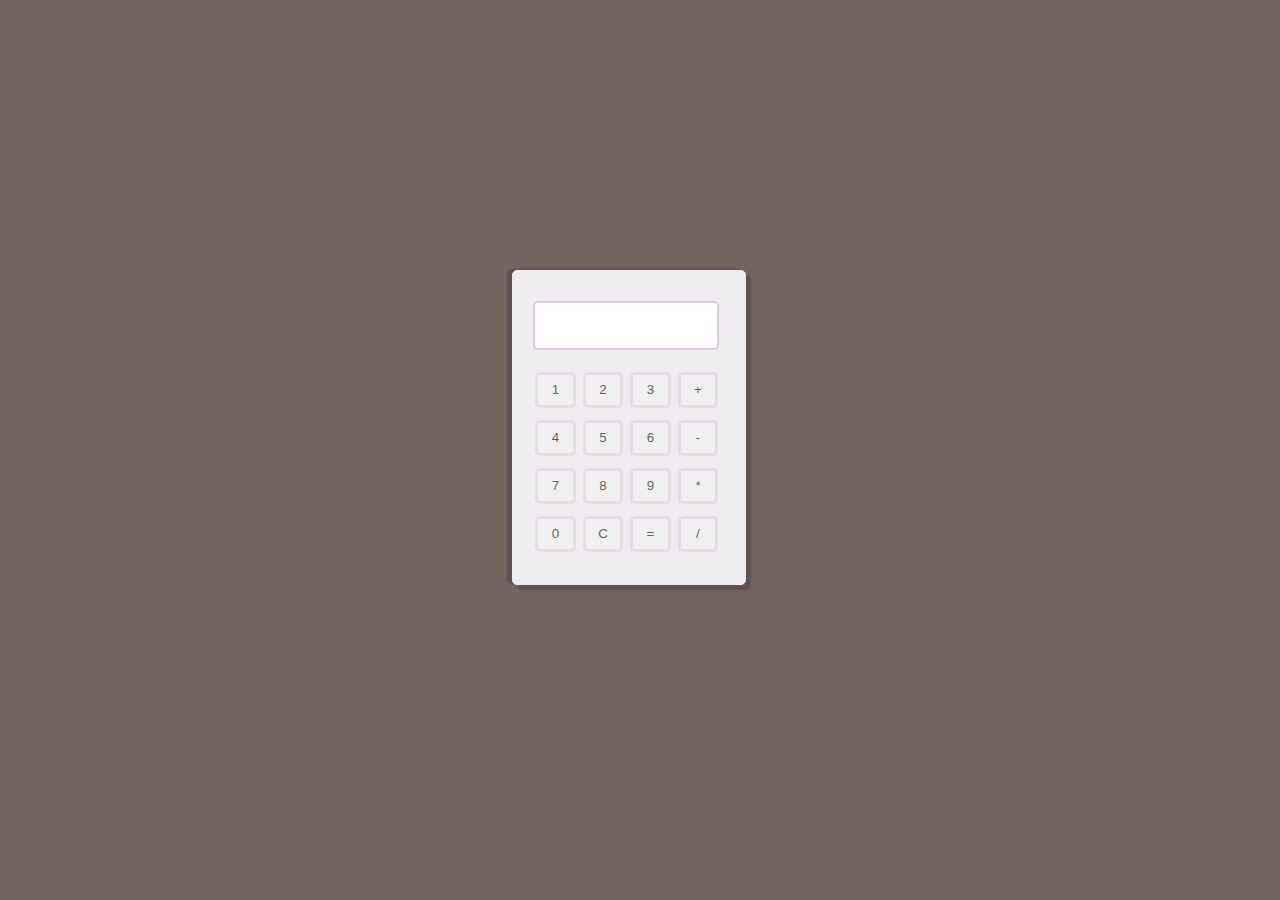
<file: counter/index.html>
<!doctype html>
<html lang="en">
<head>
    <meta charset="UTF-8">
    <title>Document</title>
    <script src="http://o773vvuaa.bkt.clouddn.com/jquery-2.2.4.min.js"></script>
    <link rel="stylesheet" href="style.css">
</head>
<body>
<div>
    <input type="text" name=input>
    <table>
        <tr>
            <td><button class="number">1</button></td>
            <td><button class="number">2</button></td>
            <td><button class="number">3</button></td>
            <td><button class="operators">+</button></td>
        </tr>
        <tr>
            <td><button class="number">4</button></td>
            <td><button class="number">5</button></td>
            <td><button class="number">6</button></td>
            <td><button class="operators">-</button></td>
        </tr>
        <tr>
            <td><button class="number">7</button></td>
            <td><button class="number">8</button></td>
            <td><button class="number">9</button></td>
            <td><button class="operators">*</button></td>
        </tr>
        <tr>
            <td><button class="number">0</button></td>
            <td><button class="clear">C</button></td>
            <td><button class="result">=</button></td>
            <td><button class="operators">/</button></td>
        </tr>
    </table>
</div>
<script src="main.js"></script>
</body>
</html>
</file>
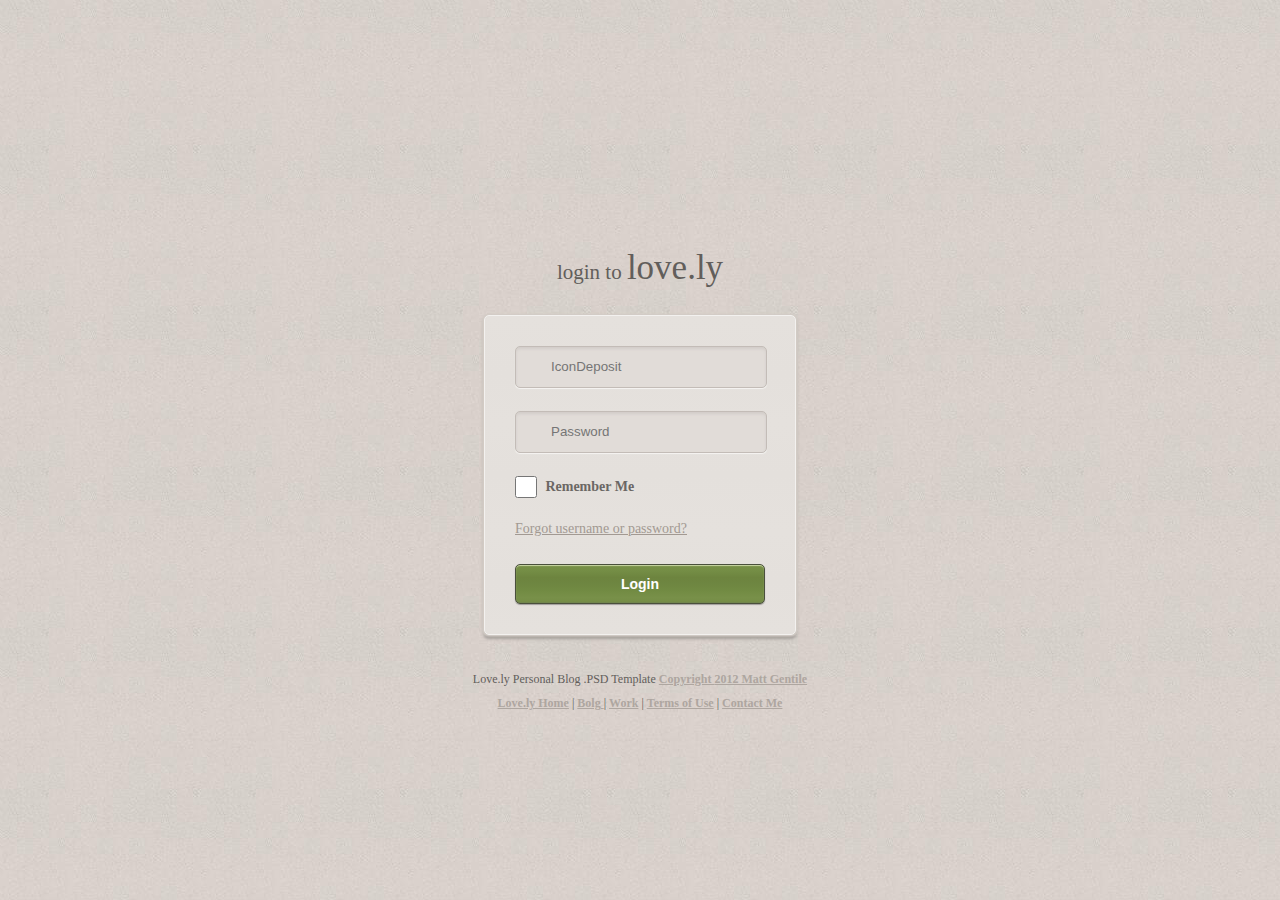
<file: LoginBox/index.html>
<!doctype html>
<html lang="en">
<head>
    <meta charset="UTF-8">
    <link rel="stylesheet" href="style.css">
    <link rel="stylesheet" href="//at.alicdn.com/t/font_1463799519_8080168.css">
</head>
<body>
<div class="floater"></div>
<div class="wrapper">
    <div class="header">
            <p>login to <span>love.ly</span></p>
        </div>
    <form>
            <ul>
                <li>
                    <div class="user clearfix">
                        <i class="i-user fy-icon"></i>
                        <input type="text" placeholder="IconDeposit">
                    </div>
                </li>
                <li>
                    <div class="password clearfix">
                        <i class="i-mima fy-icon"></i>
                        <input type="password" placeholder="Password">
                    </div>
                </li>
                <li class="remember clearfix">
                    <input type="checkbox"><span>Remember Me</span>
                </li>
                <li class="help clearfix">
                    <a href="#">Forgot username or password?</a>
                </li>
                <li>
                    <div class="tijiao">
                        <input type="button" value="Login">
                    </div>
                </li>
            </ul>
        </form>
    <div class="foot">
            <p>Love.ly Personal Blog .PSD Template <a href="#">Copyright <i class="i-icon-class-c fy-icon "></i> 2012 Matt Gentile</a></p>
            <p><a href="#">Love.ly Home</a> | <a href="#">Bolg
            </a> | <a href="#">Work</a> | <a href="#">Terms of Use</a> | <a href="#">Contact Me</a></p>
        </div>
</div>
</body>
</html>
</file>
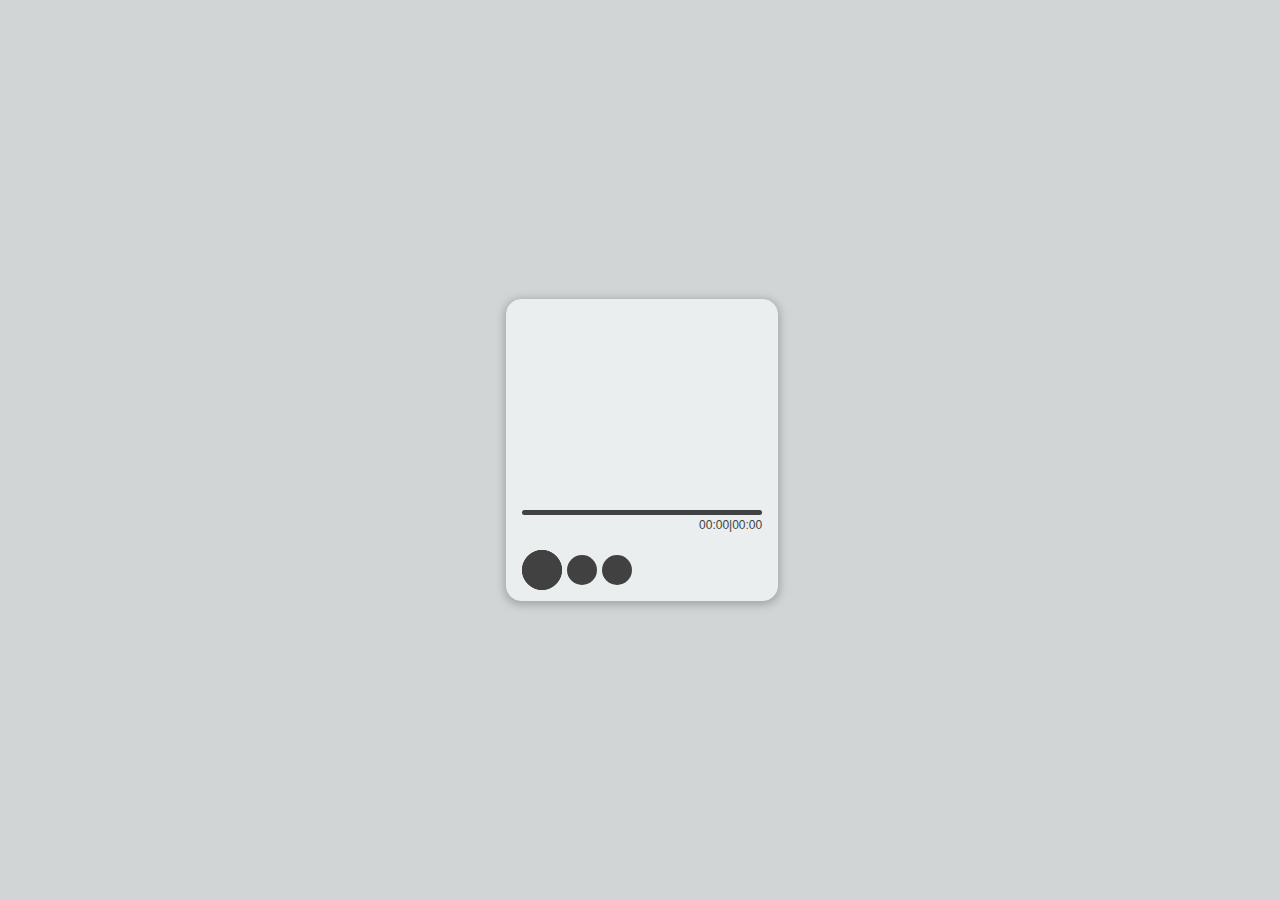
<file: musicPlay/index.html>
<!doctype html>
<html lang="en">
<head>
    <meta charset="UTF-8">
    <meta name="referrer" content="never">
    <title>音乐播放器</title>
    <link rel="stylesheet" href="http://at.alicdn.com/t/font_1470640923_4600968.css">
    <link rel="stylesheet" href="style.css">
    <script src="http://o773vvuaa.bkt.clouddn.com/jquery-2.2.4.min.js"></script>
</head>
<body>
<input type="hidden" id="math">
<div class="play-wrapper">
    <div class="musicPlay">
        <div class="viewpoint">
            <div class="list">
                <!--<img src="./image/bigbig.png" alt="" width="270" height="100">
                <img src="./image/Iyou.png" alt="" width="270" height="100">
                <img src="./image/pra.png" alt="" width="270" height="100"> -->
            </div>
        </div>
        <div class="song-details clearfix">
            <audio id="myAudio" autoplay="autoplay" src="">
                <!-- <source src="Big Big World.mp3" title="Emilia Rydberg">
                 <source src="I Dream About You.mp3" title="Simple Plan">
                 <source src="Paradise.mp3" title="Coldplay">-->
                Your browser does not support the audio element.
            </audio>
            <div class="selec">
                <i class="i-fx fy"></i>
                <i class="i-sc fy"></i>
                <i class="i-ax fy"></i>
            </div>
            <div class="songs">
                <h3 class="song-name"></h3>
                <p class="singer"></p>
                <p class="chan"></p>
            </div>
        </div>
        <div class="process">
            <div class="processAll"  ></div>
            <div class="processnow" ></div>
            <div class="song-time">00:00|00:00</div>
        </div>
        <div class="buttons clearfix">
            <div class="play-button">
                <i  class="i-bf fy"></i>
                <i  class="i-zt fy"></i>
                <i class="i-pindao fy"></i>
                <i class="i-xys fy"></i>
            </div>
            <div class="play-mode clearfix">
                <i class="i-xh fy"></i>
                <i class="i-sj fy"></i>
            </div>
        </div>
    </div>
</div>
<script src="main.js"></script>
</body>
</html>
</file>
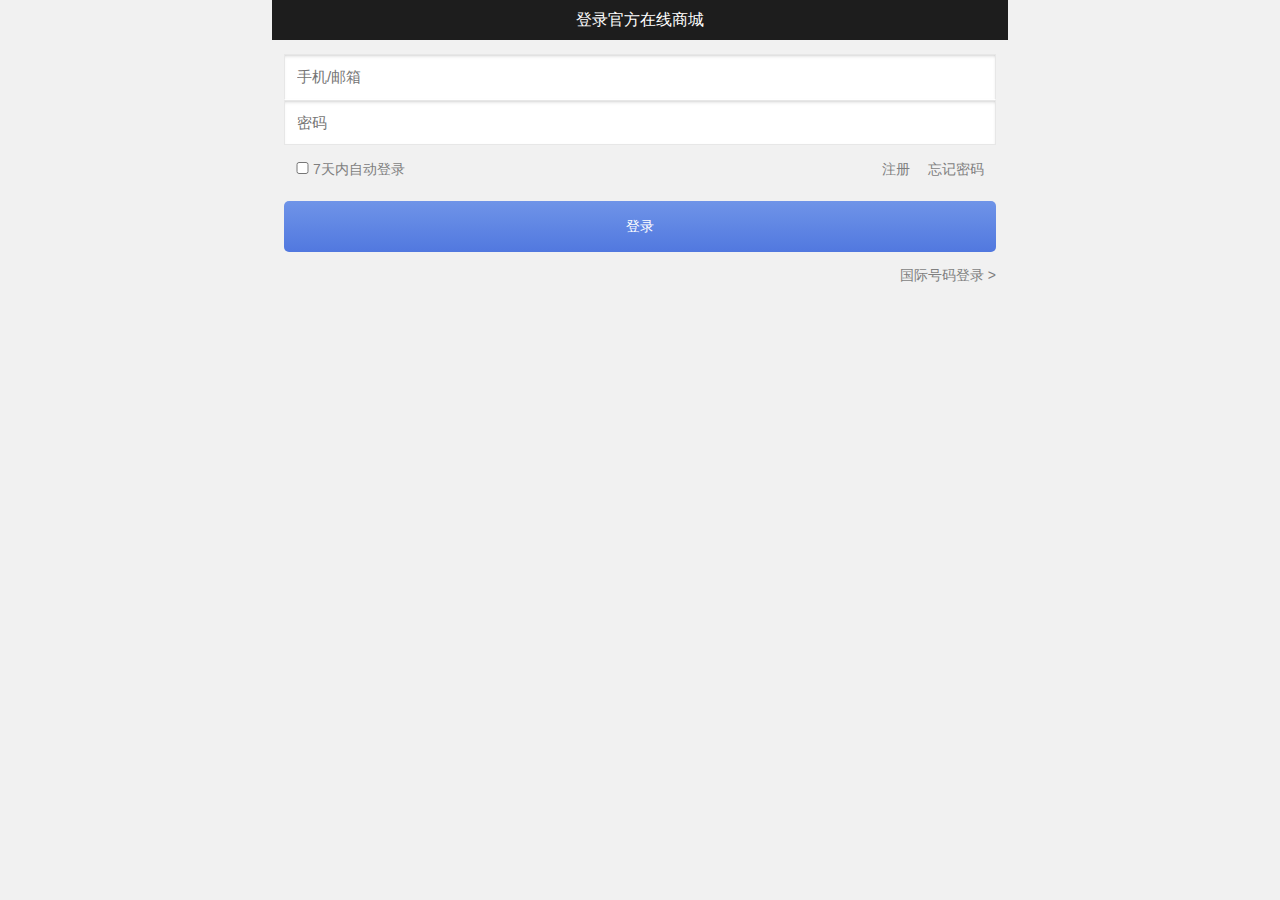
<file: smartisan/login.html>
<!DOCTYPE html>
<html lang="en">
<head>
    <meta charset="UTF-8">
    <title>用户登录 - 锤子科技</title>
    <link rel="icon" href="favicon.ico" type="image/x-icon">
    <meta name="keywords" content="锤子, 锤子科技官网, 锤子手机官网, 锤子科技, Smartisan, SmartisanOS, SmartisanROM, 锤子ROM">
    <meta name="description" content="锤子科技是一家制造移动互联网终端设备的公司，公司的使命是用完美主义的工匠精神，打造用户体验一流的数码消费类产品（智能手机为主），改善人们的生活质量。">
    <meta http-equiv="X-UA-Compatible" content="IE=Edge">
    <meta name="viewport" content="width=device-width, initial-scale=1, maximum-scale=1">
    <link rel="stylesheet" href="css/normalize.css">
    <link rel="stylesheet" href="css/main.css">
</head>
<body>
    <div class="login-content">
        <div class="login-header">
            <div class="login-title">
                <h3>登录官方在线商城</h3>
            </div>
        </div>
        <div class="login-main">
            <form>
                <ul class="login-box">
                    <li class="username-box putbg">
                        <input type="text" name="username" placeholder="手机/邮箱">
                    </li>
                    <li class="password-box putbg">
                        <input type="text" name="password" placeholder="密码">
                    </li>
                    <li class="optional-box">
                        <input type="checkbox"><span>7天内自动登录</span>
                        <a class="registration" href="#">注册</a>
                        <a href="#">忘记密码</a>
                    </li>
                    <div class="login-btn">
                        <div class="login-btn-box">
                            <a href="#">登录</a>
                        </div>
                    </div>
                    <div class="international-login">
                        <a href="#">国际号码登录 <span>&gt;</span></a>
                    </div>
                </ul>
            </form>
        </div>
    </div>


</body>
</html>
</file>
<file: counter/style.css>
*{
    margin:0;padding:0;
}
html,body{
    width:100%;
    background:#74655E;
}
div{
    width:15%;
    top:30%;
    position:absolute;
    left:40%;
    background: #EFEDF0;
    border:1px solid #EFEDF0;
    border-radius:5px;
    box-shadow:5px 5px 2px #5C5251,-5px -1px 2px #5C5251;
    padding:30px 20px 20px 20px;
}
input[name=input]{
    width:95%;
    height:45px;
    outline:none;
    text-align: right;
    font-size:20px;
    color:deepskyblue;
    border:2px solid rgb(221,200,221);
    font-weight:bold;
    border-radius:5px;
}
table{
    margin-top:20px;
}
table,tr{
    width:100%;
    text-align: center;
}
td{
    width:18%;
    border-radius: 5px;
    text-align: left;

}
button{
    width:90%;
    display: inline-block;
    line-height:30px;
    border-radius: 5px;
    border:3px solid rgba(221,200,221,0.8);
    opacity: 0.6;
    background:#F3F3F3;
    margin-bottom:10px;
    margin-right:10px;

}
</file>
<file: LoginBox/style.css>
*{margin:0;padding:0;}
html,body{height:100%;background:url("bengjing.png");}
body{font-family:微软雅黑;-webkit-font-smoothing:antialiased;}
ul{list-style: none;}
.floater{height:50%;float:left;width:1px;position: relative;margin-bottom:-200px;}
.wrapper{position: relative;clear:left;height:400px;width:40%;max-width:800px;min-width: 400px;margin: 0 auto;}
.wrapper .header{width:100%;height:35px;text-align: center;line-height: 35px;color:#625E5B;margin-bottom: 30px;}
.wrapper .header>p{font-size:21px;}
.wrapper .header>p>span{font-size: 35px;font-family:"Brush Script Std";}
.wrapper>form{width:310px;margin:0 auto;border-radius:5px;border:1px solid #F3F1EF;box-shadow:1px 0 2px 1px #D3CCC6,-1px 0 2px 1px #D3CCC6,0 3px 3px 1px #A49F9B;
    /* Permalink - use to edit and share this gradient: http://colorzilla.com/gradient-editor/#e5e1dd+0,e4e0dc+18,e5e1dd+34,e4e0dc+50,e5e1dd+68,e4e0dc+83,e5e1dd+100 */
    background: #e5e1dd; /* Old browsers */
    background: -moz-linear-gradient(top,  #e5e1dd 0%, #e4e0dc 18%, #e5e1dd 34%, #e4e0dc 50%, #e5e1dd 68%, #e4e0dc 83%, #e5e1dd 100%); /* FF3.6-15 */
    background: -webkit-linear-gradient(top,  #e5e1dd 0%,#e4e0dc 18%,#e5e1dd 34%,#e4e0dc 50%,#e5e1dd 68%,#e4e0dc 83%,#e5e1dd 100%); /* Chrome10-25,Safari5.1-6 */
    background: linear-gradient(to bottom,  #e5e1dd 0%,#e4e0dc 18%,#e5e1dd 34%,#e4e0dc 50%,#e5e1dd 68%,#e4e0dc 83%,#e5e1dd 100%); /* W3C, IE10+, FF16+, Chrome26+, Opera12+, Safari7+ */
    filter: progid:DXImageTransform.Microsoft.gradient( startColorstr='#e5e1dd', endColorstr='#e5e1dd',GradientType=0 ); /* IE6-9 */
}
.wrapper>form>ul{padding:30px;text-align: center;display: inline-block;}
.user,.password{position:relative;width:250px;height:40px;margin-bottom:25px;}
input[type="text"],input[type="password"]{width:180px;position:absolute;top:0;left:0;padding:0 35px;line-height: 40px;display: inline-block;background:#E1DCD8;border-radius:5px;border:1px solid #C3BCB7;box-shadow:0 1px 1px #F5F4F2, inset 0 2px 3px  #D2CDC9;  }
.i-user,.i-mima{position:absolute;top:0;left:0;color:#625E5B;z-index: 1;line-height: 40px;text-align: center;width:35px;}
input[type="text"]:focus,input[type="password"]:focus{background:white;outline: none;}
.remember{height:22px;line-height: 22px;display: inline-block;width:100%;vertical-align: top;color:#6B6764;font-size:14px;margin-bottom: 20px;}
input[type="checkbox"]{line-height: 22px;display: inline-block;height: 22px;width:22px;float:left;}
.remember>span{text-align: center;height:22px;line-height: 22px;display: inline-block;float:left;margin-left:0.6em;font-weight:600;}
.help{line-height: 22px;height:22px;display: inline-block;width:100%;margin-bottom: 20px;}
.help>a{color:#A29992;font-size:14px;font-weight:500;line-height: 22px;display: inline-block;float:left;}
.tijiao{height:40px;line-height:40px;display: inline-block;width:100%;}
.tijiao>input[type="button"]{width:100%;height:40px;line-height: 38px;border:1px solid #4A503C;border-radius:5px;font-size: 14px;font-weight:600;color:white;outline:none;box-shadow: inset 0 -1px 1px #73854E, 0 1px 1px #9F9C99, inset 0 1px 1px #CAD7A6;
    /* Permalink - use to edit and share this gradient: http://colorzilla.com/gradient-editor/#799049+0,748d45+16,6d843f+33,6e8641+50,728b43+68,789049+86,768d46+99 */
    background: #799049; /* Old browsers */
    background: -moz-linear-gradient(top,  #799049 0%, #748d45 16%, #6d843f 33%, #6e8641 50%, #728b43 68%, #789049 86%, #768d46 99%); /* FF3.6-15 */
    background: -webkit-linear-gradient(top,  #799049 0%,#748d45 16%,#6d843f 33%,#6e8641 50%,#728b43 68%,#789049 86%,#768d46 99%); /* Chrome10-25,Safari5.1-6 */
    background: linear-gradient(to bottom,  #799049 0%,#748d45 16%,#6d843f 33%,#6e8641 50%,#728b43 68%,#789049 86%,#768d46 99%); /* W3C, IE10+, FF16+, Chrome26+, Opera12+, Safari7+ */
    filter: progid:DXImageTransform.Microsoft.gradient( startColorstr='#799049', endColorstr='#768d46',GradientType=0 ); /* IE6-9 */
}
.foot{font-size:12px;text-align: center;margin-top:32px;line-height: 2em;color:#625E5B;}
.foot>p>a{font-weight:600;color:#AEA6A0;font-size: 12px;}
</file>
<file: musicPlay/style.css>
*{margin:0;padding:0;}
html,body{height:100%;}
html,body{height:100%;}
body{font-family:"Microsoft YaHei","WenQuanYi Micro Hei",sans-serif;background:#D2D5D6;}
.clearfix:after{content: '';display:block;clear:both;}
.play-wrapper{text-align: center;height:100%;}
.play-wrapper:before{height:100%;content: '';display: inline-block;vertical-align: middle;}
.musicPlay{width:270px;border:1px solid #EAEEEF;border-radius:15px;background:#EAEEEF;height:300px;flex-direction:column;overflow: hidden;box-shadow:0 2px 8px 2px #A4A6A7;position:relative;margin:0 auto;display:inline-block;vertical-align:middle;}
.musicPlay .viewpoint{width:270px;height:100px;position:absolute;overflow: hidden;}
.musicPlay .viewpoint .list{width:270px;height:100px;top:0;position: absolute}
/*.musicPlay .viewpoint .list>img{width:270px;height:100px;vertical-align: middle;}*/
.musicPlay .song-details{width:240px;padding:0 15px;margin-top:25px;position: absolute;top:105px;}
.musicPlay .song-details .myAudio .source.active{display: block;}
.musicPlay .song-details .songs{word-break: break-all;width:160px;height:80px;color:#415266;text-align:left;}
.musicPlay .song-details .songs .song-name{font-size:16px;color:#415266;}
.musicPlay .song-details .songs .singer{font-size:14px;color:#415266;}
.musicPlay .song-details .songs .chan{font-size:12px;color:#415266;}
.musicPlay .song-details  .selec{width:80px;float:right;line-height: 20px;text-align:right;}
.musicPlay .song-details  .selec>i{width:20px;height:20px;font-size:20px;color:#CDD2D7;}
.musicPlay .process{width:240px;height:35px;position: absolute;bottom:55px;margin:0 15px;}
.musicPlay .process .processAll{height:5px;width:240px;border-radius:15px;background:#414141;position:absolute;z-index:1;}
.musicPlay .process .processnow{height:5px;width:0;border-radius:15px;background:#D2D5D6;position:absolute;z-index:1;}
.musicPlay .process .song-time{width:240px;text-align: right;line-height:30px;height:30px;position:absolute;right:0;font-size:12px;color:#414141;}
.musicPlay .buttons{width:240px;overflow: hidden;padding-left:15px;padding-right:15px;position:absolute;bottom:10px;}
.musicPlay .buttons .play-button{width:160px;height:40px;line-height: 40px;float:left;position:relative;}
.musicPlay .buttons .play-button>i{float:left;}
.i-bf,.i-zt{width:38px;height:38px;border:1px solid #414141 ;position:absolute;top:0;left:0;color:#414141;border-radius: 50%;text-align: center;color:#D6D6D6;background:#414141;line-height: 40px;}
.i-pindao{position:absolute;top:5px;left:45px;width:30px;height:30px;color:#D6D6D6;background:#414141;border-radius:50%;line-height: 30px;text-align: center;  }
.i-xys{position:absolute;top:5px;left:80px;width:30px;height:30px;color:#D6D6D6;background:#414141;border-radius:50%;line-height: 30px;text-align: center;  }
.musicPlay .buttons .play-mode{width:80px;float:left;line-height: 40px;position:relative;height:40px;}
.i-xh{width:40px;height:40px;text-align: center;line-height: 40px;font-size:28px;left:-25px;position:absolute;color:#CDD2D7;}
.i-sj{width:40px;height:40px;text-align: center;line-height: 40px;float:left;font-size:25px;right:-9px;position:absolute;color:#CDD2D7;}
</file>
<file: smartisan/css/main.css>
/*! reset.css */a,abbr,acronym,address,applet,article,aside,audio,b,big,blockquote,canvas,caption,center,cite,code,dd,del,details,dfn,div,dl,dt,em,embed,fieldset,figcaption,figure,footer,form,h1,h2,h3,h4,h5,h6,header,hgroup,i,iframe,img,ins,kbd,label,legend,li,mark,menu,nav,object,ol,output,p,pre,q,ruby,s,samp,section,small,span,strike,strong,sub,summary,sup,table,tbody,td,tfoot,th,thead,time,tr,tt,u,ul,var,video{margin:0;padding:0}iframe{display:block}ol,ul{list-style:none}h1,h2,h3,h4,h5,h6{font-size:100%;font-weight:400}input:required{border:none;box-shadow:none}input:valid{background-color:transparent;box-shadow:none}input:invalid{background-color:transparent;box-shadow:none}:focus{-moz-outline-style:none;outline:0}.clearfix:after{visibility:hidden;display:block;font-size:0;content:" ";clear:both;height:0}.hide{display:none!important}.show{display:block!important}body{font-size:16px;font-family:"PingFang SC","Helvetica Neue",Helvetica,Arial,"Hiragino Sans GB","Microsoft Yahei","微软雅黑",STHeiti,"华文细黑",sans-serif;background:#f1f1f1}header nav{background:#1d1d1d;height:2.5rem;position:fixed;top:0;right:0;bottom:0;left:0;z-index:210;max-width:736px;margin:0 auto}.header-mobile{height:100%;margin:0 auto;position:relative}.header-mobile .nav-toggle{display:block;width:2.5rem;height:2.5rem;float:left;background:url("../images/nav-toggle.png") no-repeat 0 0;background-size:cover}.header-mobile .nav-logo{display:block;height:100%;width:2.5rem;margin:0 auto;text-indent:-9999px;background:url("../images/logo.png") no-repeat 0 0;background-size:cover}.header-mobile .smartisan-m1-title{display:block;width:12rem;height:100%;margin:auto;text-align:center}.header-mobile .smartisan-m1-title a{display:block;padding-top:.6rem;color:#fff;text-decoration:none}.header-mobile .nav-aside{height:100%;padding:0 .25rem 0 0;position:absolute;top:0;right:0}.header-mobile .nav-aside li{float:left;width:2.5rem;height:inherit;background:url("../images/nav-user.png") no-repeat 0 0;background-size:cover}.header-mobile .nav-aside a{display:block;height:inherit;text-indent:-9999px}.header-mobile .nav-aside li.nav-cat{background-position:0 -2.5rem}.header-nav{background:#000;position:fixed;top:50rem;right:0;bottom:0;left:0;z-index:200;display:none;max-width:736px;margin:0 auto}.header-nav.active{top:2.4rem;opacity:1}.header-nav .nav-list{background:#000;width:100%;overflow:hidden}.header-nav .nav-list li{width:100%}.header-nav .nav-list li a{font-size:15px;padding:0 .9rem;height:2.6rem;line-height:2.6rem;border:solid #141414;border-width:1px 0;color:#ddd;display:block;text-decoration:none;position:relative}.header-nav .nav-list li a::after{background:url(../images/arrow-icons.png) no-repeat;background-size:contain;content:" ";height:.5rem;width:.35rem;opacity:.3;position:absolute;top:50%;right:.6rem}.header-nav .nav-aside{width:100%}.header-nav .nav-aside li{font-size:12px;background:url("../images/nav-icons.png") no-repeat;background-size:auto 28.4rem;background-origin:content-box;box-sizing:border-box;float:left;width:25%;height:3.6rem;text-align:center;border:1px solid #141414;border-collapse:collapse}.header-nav .nav-aside{position:relative}.header-nav .nav-aside::after{content:" ";clear:both;display:block;font-size:0;height:0;visibility:hidden}.header-nav .nav-aside::before{background:currentColor;content:" ";width:1px;position:absolute;top:0;bottom:0;right:0}.header-nav .nav-aside li.nav-shop{background-position:50% -3.5rem}.header-nav .nav-aside li.nav-m1{background-position:50% -24.85rem}.header-nav .nav-aside li.nav-os{background-position:50% -14.2rem}.header-nav .nav-aside li.nav-apps{background-position:50% -17.75rem}.header-nav .nav-aside li.nav-bbs{background-position:50% -21.3rem}.header-nav .nav-aside li a{box-sizing:border-box;display:block;height:100%;padding:2.55rem 0 0;color:#DDD;text-decoration:none}.main{min-height:0;max-width:736px;margin:2.5rem auto 0}.main-content{padding:0 .4rem .9rem;max-width:736px;margin:0 auto}.swiper-container .swiper-slide img{width:100%}.activity li{display:inline-block;float:left;width:50%}.activity li img{display:block;width:100%}.hot-commodity .header-title{font-size:.7rem;line-height:.7rem;margin-top:.95rem;color:#333;font-weight:300;position:relative}.hot-commodity .header-title .title{margin-left:.5rem}.hot-commodity .header-title .more{text-decoration:none;color:#333;position:absolute;top:0;right:4px}.hot-commodity .header-title .more i{display:inline-block;font-family:SmartisanIconFont;vertical-align:middle;font-weight:bold}.hot-commodity .header-title .more i::before{line-height:inherit;content:'>'}.hot-commodity .hot-c-items{background:#fff;margin-top:.55rem;border-radius:.2rem;overflow:hidden;box-shadow:0 0 2px -1px rgba(0,0,0,.5),0 .25rem .4rem -.3rem rgba(0,0,0,.1)}.hot-commodity .hot-c-items .items-box .item>li{position:relative;height:14.9rem;float:left;width:50%;text-align:center;box-shadow:0 0 2px -1px rgba(0,0,0,.5),0 .25rem .4rem -.3rem rgba(0,0,0,.1)}.hot-commodity .hot-c-items .items-box .item>li.floor-banner{width:100%;display:block;height:auto}.hot-commodity .hot-c-items .items-box .item>li.floor-banner img{width:100%;height:100%;display:block}.hot-commodity .hot-c-items .item li .item-box> img{width:6.6rem;height:6.6rem;max-width:none;position:absolute;left:0;right:0;margin:auto;display:block;margin-top:.75rem}.hot-commodity .hot-c-items .items-box .item-box{padding:.55rem;width:100%;height:100%;box-sizing:border-box;position:relative}.hot-commodity .hot-c-items .items-box .item-box>a{display:block;position:absolute;left:0;top:0;bottom:0;right:0;z-index:20}.hot-commodity .hot-c-items .items-box .item-box .app-icon span{display:inline-block;width:16px;height:16px;margin:0 5px}.hot-commodity .hot-c-items .items-box .item-box .android-icon{background:url("../images/android.png") no-repeat;background-size:16px auto}.hot-commodity .hot-c-items .items-box .item-box .android-icon::after{content:" ";position:absolute;right:50%;bottom:4px;width:1px;height:8px;background:#eee}.hot-commodity .hot-c-items .items-box .item-box .ios-icon{background:url("../images/ios.png") no-repeat;background-size:16px auto}.hot-commodity .hot-c-items .items-box .info{margin-top:7.7rem}.hot-commodity .hot-c-items .items-box .info h6{font-size:16px;line-height:1.2rem;color:#333;white-space:nowrap;text-overflow:ellipsis;overflow:hidden;margin-bottom:.2rem}.hot-commodity .hot-c-items .items-box .info p{display:block;font-size:.6rem;color:#999;line-height:.8rem;margin-bottom:.3rem}.hot-commodity .hot-c-items .items-box .info p.price{color:#c40b1b}.hot-commodity .hot-c-items .items-box .info p.price i{font-size:12px}.hot-commodity .hot-c-items .items-box .info p.price span{font-size:.9rem}.hot-commodity .hot-c-items .items-box .info p.note{white-space:nowrap;text-overflow:ellipsis;overflow:hidden}.hot-commodity .hot-c-items .items-box .item-box .app-icon{width:100%;position:absolute;top:12rem;left:0;text-align:center}.hot-commodity .hot-c-items .items-box .info .dot-list{height:10px;font-size:0;text-align:center;margin-bottom:.55rem;overflow:hidden}.hot-commodity .hot-c-items .items-box .info .dot-list li{box-sizing:border-box;width:10px;height:10px;border:1px solid #e5e5e5;border-radius:50%;display:inline-block;vertical-align:middle;text-align:center;margin:0 3px;cursor:pointer;position:relative}.hot-commodity .hot-c-items .items-box .info .dot-list li span{display:inline-block;height:6px;width:6px;border-radius:50%;position:absolute;top:0;right:0;bottom:0;left:0;margin:auto;box-sizing:border-box;background-size:100%}.hot-commodity .hot-c-items .items-box .info .dot-list li .silver-color{background-image:url("../images/icon02.jpg")}.hot-commodity .hot-c-items .items-box .info .dot-list li .coffee-color{background-image:url("../images/icon01.jpg")}.hot-commodity .hot-c-items .items-box .info .dot-list li .white-color{background-image:url("../images/icon.jpg")}
.hot-commodity .hot-c-items .items-box .info .dot-list li .brown-color{background-image:url("../images/icon04.jpg")}.hot-commodity .hot-c-items .items-box .info .dot-list li .red-color{background-image:url("../images/icon03.jpg")}.hot-commodity .hot-c-items .items-box .info .dot-list li .gray-color{background-image:url("../images/icon05.jpg")}.hot-commodity .hot-c-items .items-box .info .dot-list li .black-color{background-image:url("../images/icon26.jpg")}.hot-commodity .hot-c-items .items-box .info .dot-list li .darkBlue-color{background-image:url("../images/icon18.jpg")}.footer{background:#fafafa;max-width:736px;margin:0 auto}.footer .content{margin:0 auto 0}.footer .footer-main{height:auto;margin-bottom:16px}.footer .footer-main ul{width:100%;position:relative}.footer .footer-main .footer-nav h3,.footer .footer-main .footer-nav>li li{font-size:14px;padding:13px 12px 13px 18px}.footer .footer-main .footer-nav h3{font-weight:700}.footer .footer-main .footer-nav h3::before{content:"";border:5px solid #000;border-color:#000  transparent  transparent;position:absolute;right:10px;top:15px;width:0;height:0}.footer .footer-main .footer-nav li{position:relative}.footer .footer-main .footer-nav li::before{content:'';height:2px;background:#E7E7E7;position:absolute;top:0}.footer .footer-main .footer-nav>li.active::after{content:'';width:100%;height:2px;background:#ebebeb;position:absolute;bottom:0}.footer .footer-main .footer-nav>li.active ul li{position:relative;background:#f3f3f3}.footer .footer-main .footer-nav>li.active ul{transition:all 5s cubic-bezier(.215,.61,.355,1)}.footer .footer-main .footer-nav>li.active ul li::before{content:'';width:100%;height:2px;background:#ebebeb;position:absolute;bottom:0;left:0}.footer .footer-main .footer-nav a{font-size:14px;color:#999;text-decoration:none}.footer .copyright{width:100%;font-size:12px;white-space:nowrap;position:relative;padding:0 0 18px 32px;-webkit-transform:scale(.9);transform:scale(.9);-webkit-transform-origin:left center;transform-origin:left center}@media (max-width: 340px){.footer .copyright{transform:scale(.75)}}.footer .copyright h4{font-size:12px;font-weight:300}.footer .copyright h5{float:left;white-space:nowrap;padding:14px 2px;font-weight:300}.footer .copyright ul{float:left;margin:12px 0 0 10px;position:relative;font-weight:300}.footer .copyright ul a{font-weight:300;color:#4b9ce3;text-decoration:none}.footer .copyright ul li{float:left;padding:1px 10px 0;position:relative}.footer .copyright ul li::after{border-left:1px solid #ccc;content:'';height:100%;position:absolute;top:0;left:0}.footer .copyright ul li:last-of-type:before{border-left:1px solid #ccc;content:'';height:100%;position:absolute;top:0;right:0}.footer .copyright h6{clear:both}.footer .copyright h6 a{text-decoration:none;color:#ccc;font-size:12px}.footer .copyright .language{width:51px;position:absolute;left:318px;bottom:66px}.footer .copyright .language h3 a::before{background-image:url("../images/flag.png");position:absolute;content:" ";width:16px;height:15px;left:19px;top:18px;background-size:16px 80px}.footer .back-top{width:3rem;height:3rem;background:url("../images/arrow_up.png") no-repeat 0 0;background-size:3rem;position:fixed;bottom:50px;right:.2rem;opacity:0;cursor:pointer;transition:all .25s cubic-bezier(.215,.61,.355,1)}.login-content{max-width:736px;margin:0 auto}.login-content .login-header .login-title{background:#1d1d1d;color:#fff;height:2.5rem;line-height:2.5rem;text-align:center}.login-content .login-main{margin:14px 12px 0}.login-content .login-main a{text-decoration:none;color:#7f7f7f;font-size:14px}.login-content .login-main .login-box{border-radius:10px}.login-content .login-main .login-box .putbg input{width:100%;height:2.6rem;border:0}.login-content .login-main .login-box .putbg{background:#fff;border:1px solid #E7E7E7;font-size:15px;padding:0 10px}.login-content .login-main .login-box .username-box{border-bottom-color:transparent;box-shadow:0 3px 5px -4px rgba(0,0,0,.4) inset,-1px 0 3px -2px rgba(0,0,0,.1) inset}.login-content .login-main .login-box .password-box{box-shadow:0 3px 5px -4px rgba(0,0,0,.4) inset,-1px 0 3px -2px rgba(0,0,0,.1) inset;margin-bottom:1rem}.login-content .login-main .login-box .optional-box{position:relative;font-size:14px;color:#7f7f7f}.login-content .login-main .login-box .optional-box input{margin:0 4px 0 12px;height:12px}.login-content .login-main .login-box .optional-box a{position:absolute;right:12px}.login-content .login-main .login-box .optional-box a.registration{right:86px}.login-content .login-main .login-box .login-btn{margin-top:24px}.login-content .login-main .login-box .login-btn .login-btn-box a{display:block;height:51px;line-height:51px;text-align:center;background:linear-gradient(#6f94e8,#5178df);color:#fff;border-radius:5px}.login-content .login-main .login-box .international-login{text-align:right;margin-top:14px}.main .m1-main{margin-top:3.5rem;background:#fff}.main .m1-main .m1-image{height:210px;position:relative;border-bottom:1px solid #e5e5e5}.main .m1-main .m1-image img{height:170px;position:absolute;top:0;right:0;bottom:0;left:0;margin:auto}.main .m1-main .specs-inch{position:relative;height:60px}.main .m1-main .specs-inch::after{position:absolute;display:block;content:"";width:100%;bottom:-18px;border-bottom:1px solid #e3e3e3;border-bottom:1px solid rgba(0,0,0,.08)}.main .m1-main .m1-specs-inch,.main .m1-main .m1-specs-memory{margin:18px 18px 0;height:104px}.main .m1-main .m1-specs-inch .specs-name,.main .m1-main .m1-specs-color .specs-name,.main .m1-main .m1-specs-memory .specs-name{color:#333;font-size:14px;margin:18px 0 12px 0;display:block}.main .m1-main .m1-specs-inch .specs-inch>li,.main .m1-main .m1-specs-color .specs-inch>li,.main .m1-main .m1-specs-memory .specs-inch>li{width:47%;float:left;border:1px solid #e5e5e5;border-radius:4px;padding:2px;text-align:center}.main .m1-main .m1-specs-color .specs-inch>li:nth-child(2){float:right;font-weight:bolder;border:1px solid #6a8fe6}.main .m1-main .m1-specs-color .specs-inch>li:nth-child(3){margin-top:10px}.main .m1-main .m1-specs-inch .specs-inch>li+li,.main .m1-main .m1-specs-memory .specs-inch>li+li{float:right;font-weight:inherit;border:1px solid #6a8fe6}.main .m1-main .m1-specs-inch .specs-inch .specs-item,.main .m1-main .m1-specs-memory .specs-inch .specs-item{padding:8px 0}.main .m1-main .m1-specs-inch .specs-inch span,.main .m1-main .m1-specs-memory .specs-inch span{display:block}.main .m1-main .m1-specs-inch .specs-inch span.item-name,.main .m1-main .m1-specs-memory .specs-inch span.item-name{font-size:12px;color:#aeaeae;line-height:18px}.main .m1-main .m1-specs-memory .specs-inch span.item-name{text-indent:-1px}.main .m1-main .m1-specs-color{margin:36px 18px 0}.main .m1-main .m1-specs-color i{width:24px;height:24px;border-radius:50%;margin-right:10px;display:inline-block;vertical-align:middle;overflow:hidden}.main .m1-main .m1-specs-color .specs-inch{position:relative;width:100%;height:160px}.main .m1-main .m1-specs-color>span:last-child{position:relative;bottom:10px;font-size:12px;color:#999}.main .m1-main .m1-specs-color .specs-inch span{font-size:12px;color:#333;height:52px;line-height:52px;vertical-align:middle}.main .m1-main .m1-specs-color i.whiteA{background:url("../images/m-specs-color-whiteA.png");background-size:contain}.main .m1-main .m1-specs-color i.coffee{background:url("../images/m-specs-color-coffee.png");background-size:contain}.main .m1-main .m1-specs-color i.whiteB{background:url("../images/m-specs-color-whiteB.png");background-size:contain}.main .m1-main .reserve-reminder{margin:0 18px;padding:18px 0 80px}.main .m1-main .reserve-reminder .reserve-reminder-wrapper{border:1px solid #eed08b;background:#fff6c7;border-radius:6px;padding:14px 17px 14px 28px}.main .m1-main .reserve-reminder .reserve-reminder-wrapper p{font-size:12px;color:#b87612;line-height:1.8rem}.main .m1-main .reserve-reminder .reserve-reminder-wrapper p a{color:#6b95ea;text-decoration:none}
.m-device-fix-bar{height:67px;width:100%;background:#fff;border-top:1px solid #D8D8D8;position:fixed;bottom:0;left:0;right:0;z-index:10;max-width:736px;margin:0 auto}.m-device-fix-bar .fix-bar-image{float:left;width:40px;height:40px;border:1px solid #e5e5e5;margin:13px 0 0 6px}.m-device-fix-bar .fix-bar-image img{width:100%}.m-device-fix-bar .fix-bar-info{float:left;margin:15px 0 15px 12px;line-height:18px}.m-device-fix-bar .fix-bar-info h1{font-size:12px;color:#333}.m-device-fix-bar .fix-bar-info h2{font-size:12px;color:#666}.m-device-fix-bar .fix-bar-info h1 span{color:#f00}.m-device-fix-bar .fix-bar-info-btn{float:right;width:90px;height:34px;line-height:34px;text-align:center;border-radius:5px;background:linear-gradient(#f6cb00,#f2b900);box-shadow:inset 0 0 2px #dcb707;margin:17px 8px 0 0}.m-device-fix-bar .fix-bar-info-btn a{color:#fff;font-size:14px;text-decoration:none}.main .main-box .page-item-header{height:45px;line-height:45px;width:100%;background:#FAFAFA;border:1px solid #D8D8D8;overflow:hidden;position:fixed;top:2.5rem;z-index:10;max-width:736px;margin:0 auto}.main .main-box .page-item-header h6{float:right;margin-right:18px;color:#f00}.main .main-box .page-item-header h1{float:left;font-size:16px;margin-left:18px}.main .main-box .page-item-content{padding:46px 0 0}.main .main-box .page-item-content .page-item-gallery{margin:20px 0 0;background:#fff}.main .main-box .page-item-content .page-item-gallery .gallery{overflow:hidden;border-bottom:1px solid #d8d8d8;position:relative}.main .main-box .page-item-content .page-item-gallery .thumb{margin:0 47px;position:relative}.main .main-box .page-item-content .page-item-gallery .thumb ul{position:absolute;top:0;right:0;bottom:0;left:0}.main .main-box .page-item-content .page-item-gallery .thumb ul li{position:absolute;top:0;left:0;width:100%}.main .main-box .page-item-content .page-item-gallery .thumb img{height:auto;max-width:100%}.page-item-gallery .gallery .thumb-pre{position:absolute;top:50%;left:18px;display:block;width:14px;height:23px;background:url("../images/goods-gallery-arrow.png") no-repeat;background-size:28px auto}.page-item-gallery .gallery .thumb-next{position:absolute;top:50%;right:18px;display:block;width:14px;height:23px;background:url("../images/goods-gallery-arrow.png") no-repeat -14px 0;background-size:28px auto}.page-item-gallery .goods-info .goods-info-panel .panel-top{border-bottom:1px solid #e5e5e5}.page-item-gallery .goods-info .goods-info-panel .panel-name{padding:18px 18px 12px;color:#212121}.page-item-gallery .goods-info .goods-info-panel .panel-top ul{overflow:hidden;padding:0 18px 18px}.page-item-gallery .goods-info .goods-info-panel .panel-top li a{display:block;width:26px;height:26px;border-radius:50%;border:2px solid #e5e5e5;padding:3px}.page-item-gallery .goods-info .goods-info-panel .panel-top li.cur a{border-color:#999;box-shadow:inset 0 0 0 1px #999}.page-item-gallery .goods-info .goods-info-panel .panel-top li{float:left;margin:12px 0 0 5px}.page-item-gallery .goods-info .goods-info-panel .panel-top li img{display:block;width:100%;border-radius:50%}.page-item-gallery .goods-info .goods-info-panel .panel-middle{border-bottom:1px solid #d8d8d8;overflow:hidden}.page-item-gallery .goods-info .goods-info-panel .panel-middle ul{overflow:hidden;padding:0 18px 18px;margin:-12px 0 0 -10px}.page-item-gallery .goods-info .goods-info-panel .panel-middle ul li{float:left;height:39px;line-height:39px;border:1px solid #d3d3d3;border-radius:4px;margin:12px 0 0 10px;padding:3px}.page-item-gallery .goods-info .goods-info-panel .panel-middle ul li.cur{padding:2px;border:2px solid #999}.page-item-gallery .goods-info .goods-info-panel .panel-middle ul li a{display:block;min-width:60px;font-size:15px;color:#616161;padding:0 16px;text-align:center;text-decoration:none}.page-item-gallery .goods-info .goods-info-panel .panel-bottom .panel-btn{height:53px;line-height:53px;text-align:center;background:linear-gradient(#BFBFBF,#999);color:#fff;box-shadow:none;opacity:.6;border-radius:6px}.page-item-gallery .goods-info .goods-info-panel .panel-bottom{padding:12px;border-bottom:1px solid #d8d8d8}.page-item-gallery .touch-more{text-align:center;font-size:12px;color:#757575;height:20px;line-height:20px;padding:10px 0 10px;background:#ededed;border-bottom:1px solid #d8d8d8}.page-item-gallery .goods-info .goods-info-panel .panel-middle .panel-num{float:left;padding:0 18px 18px;width:100%}.page-item-gallery .goods-info .goods-info-panel .panel-middle span{float:left;display:inline-block;width:36px;height:36px}.page-item-gallery .goods-info .goods-info-panel .panel-middle .quantity{display:inline-block;width:40px;height:18px;margin:7px 0 0;position:relative;float:left;text-align:center}.page-item-gallery .goods-info .goods-info-panel .panel-middle .quantity input{width:10px;border:none}.page-item-gallery .goods-info .goods-info-panel .panel-middle span.reducing{background:url("../images/cart-updown-mobile.png") no-repeat 0 -150px;background-size:100% auto}.page-item-gallery .goods-info .goods-info-panel .panel-middle span.canada{background:url("../images/cart-updown-mobile.png") no-repeat;background-size:100% auto}.page-item-gallery .goods-info .goods-info-panel .panel-middle .note{font-size:12px;color:#757575;border-top:1px solid #eee;margin:0 12px;padding:13px 0 13px 10px;overflow:hidden}.page-item-gallery .goods-info .goods-info-panel .panel-middle .note p{text-indent:-10px;padding-bottom:4px}.page-item-gallery .goods-info .goods-info-panel .panel-bottom .panel-addCart{background:linear-gradient(#7099E2,#4C78D4)}
</file>
